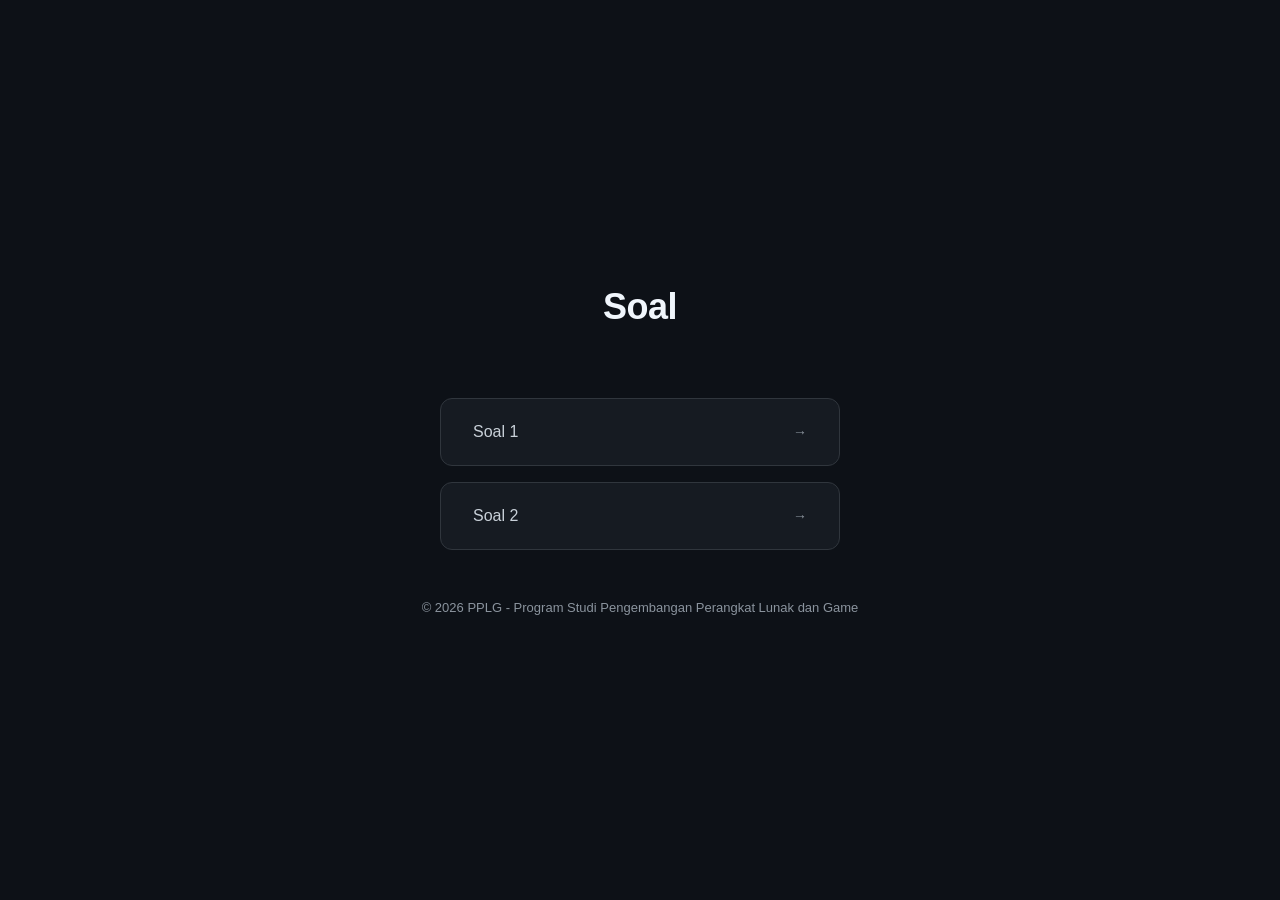
<file: index.html>
<!DOCTYPE html>
<html lang="id">
<head>
    <meta charset="UTF-8">
    <meta name="viewport" content="width=device-width, initial-scale=1.0">
    <title>Soal - Program JavaScript</title>
    <link rel="stylesheet" href="index.css">
</head>
<body>
    <header><div class="logo">Soal</div></header>
    <div class="card-container">
        <a href="soal1.html" class="card"><span class="card-text">Soal 1</span><span class="card-arrow">&#8594;</span></a>
        <a href="soal2.html" class="card"><span class="card-text">Soal 2</span><span class="card-arrow">&#8594;</span></a>
    </div>
    <footer>&copy; 2026 PPLG - Program Studi Pengembangan Perangkat Lunak dan Game</footer>
</body>
</html>
</file>
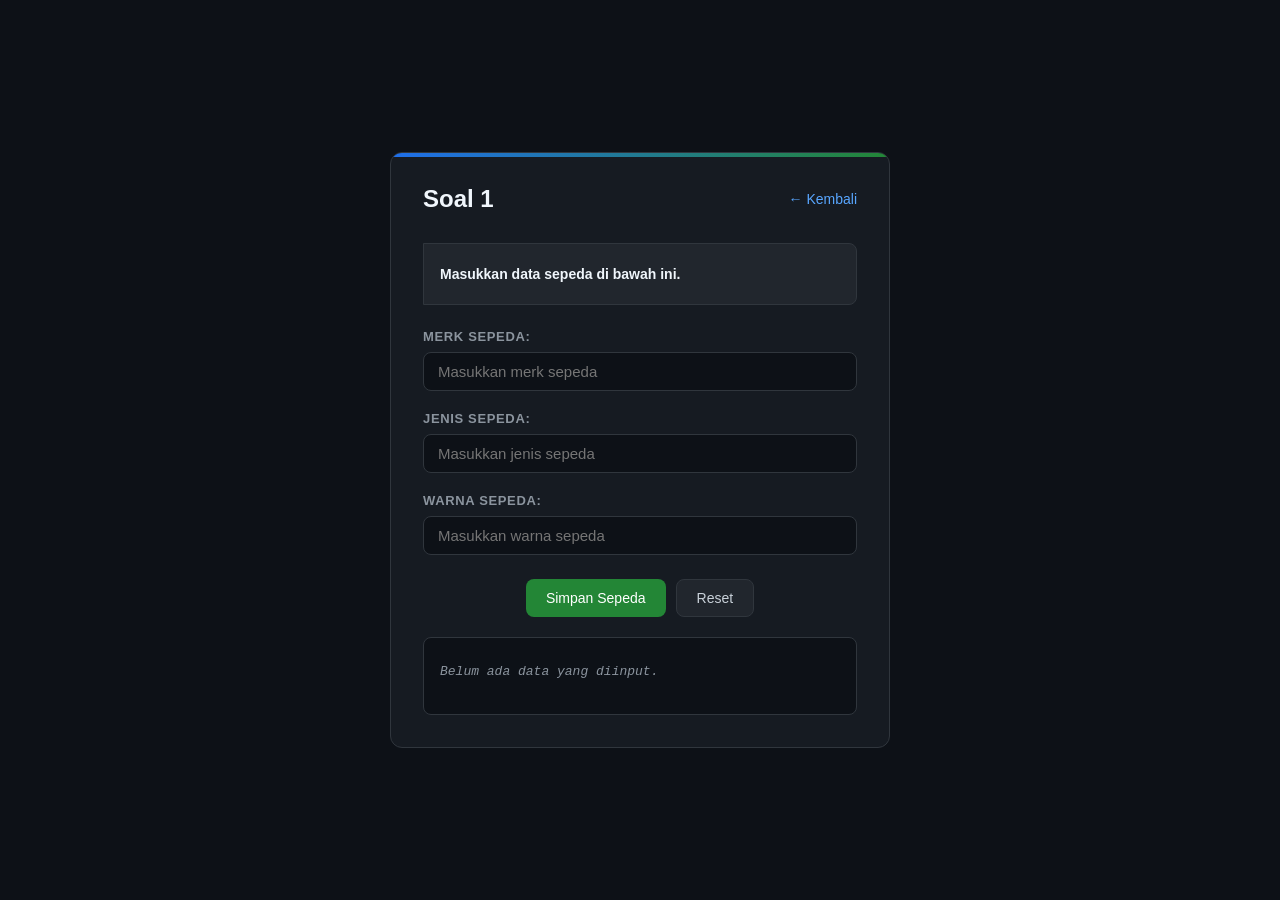
<file: soal1.html>
<!DOCTYPE html>
<html lang="id">
<head>
    <meta charset="UTF-8">
    <meta name="viewport" content="width=device-width, initial-scale=1.0">
    <title>Soal 1 - Konstruktor Sepeda</title>
    <link rel="stylesheet" href="soal1.css">
</head>
<body>
    <div class="container">
        <header>
            <h1>Soal 1</h1>
            <a href="index.html" class="back-link">&#8592; Kembali</a>
        </header>

        <div class="info-box" id="inputInfo">
            <p><strong>Masukkan data sepeda di bawah ini.</strong></p>
        </div>

        <div class="input-group">
            <label for="merkInput">Merk Sepeda:</label>
            <input type="text" id="merkInput" placeholder="Masukkan merk sepeda">
        </div>

        <div class="input-group">
            <label for="jenisInput">Jenis Sepeda:</label>
            <input type="text" id="jenisInput" placeholder="Masukkan jenis sepeda">
        </div>

        <div class="input-group">
            <label for="warnaInput">Warna Sepeda:</label>
            <input type="text" id="warnaInput" placeholder="Masukkan warna sepeda">
        </div>

        <div class="controls">
            <button class="btn btn-primary" onclick="inputSepeda()">Simpan Sepeda</button>
            <button class="btn btn-secondary" onclick="resetOutput()">Reset</button>
        </div>

        <div class="result-box" id="outputContainer" style="display:none;"></div>

        <div class="output-area" id="outputArea">
            <p class="empty-output">Belum ada data yang diinput.</p>
        </div>
    </div>
    <script src="soal1.js"></script>
</body>
</html>
</file>
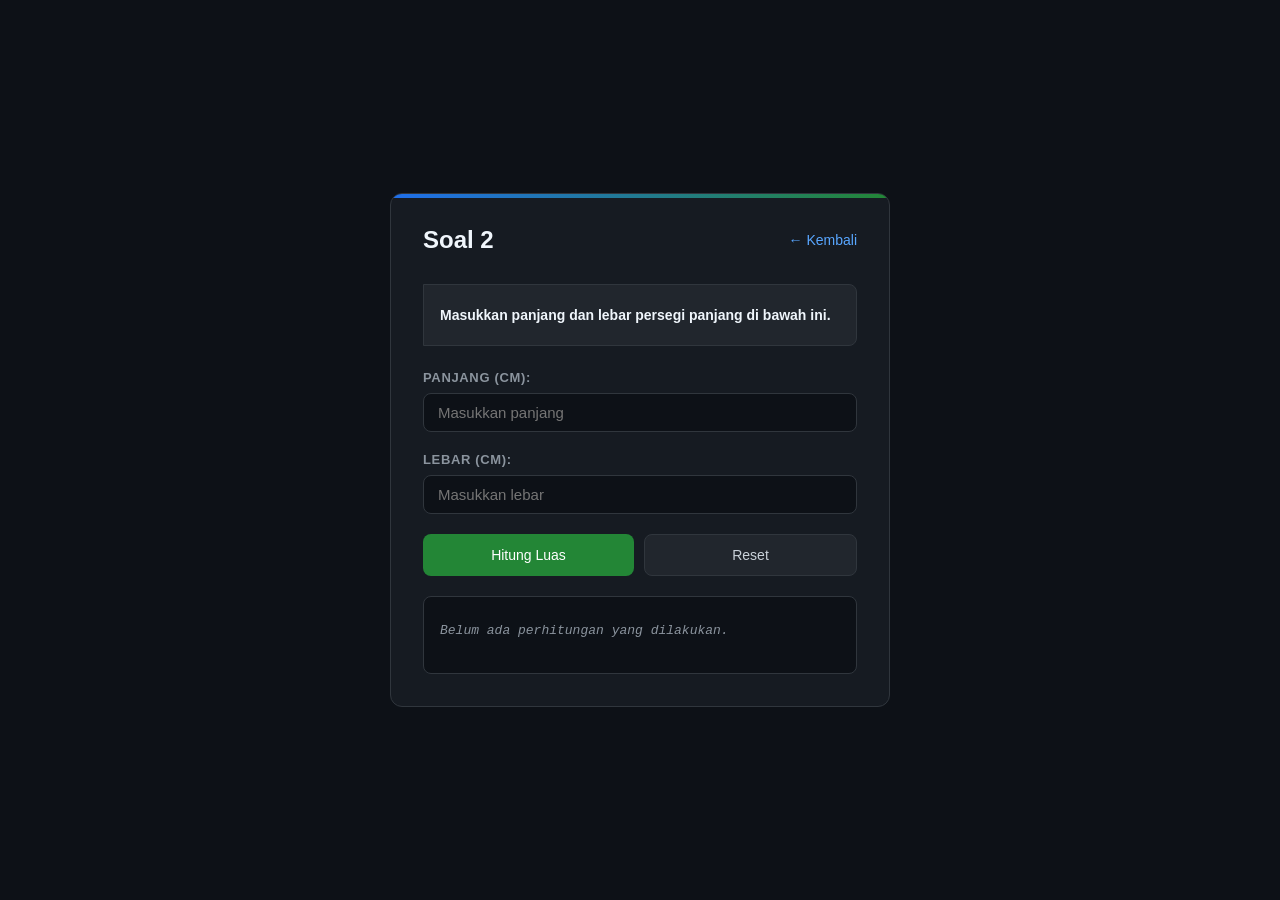
<file: soal2.html>
<!DOCTYPE html>
<html lang="id">
<head>
    <meta charset="UTF-8">
    <meta name="viewport" content="width=device-width, initial-scale=1.0">
    <title>Soal 2 - Hitung Luas Persegi Panjang</title>
    <link rel="stylesheet" href="soal2.css">
</head>
<body>
    <div class="container">
        <header>
            <h1>Soal 2</h1>
            <a href="index.html" class="back-link">&#8592; Kembali</a>
        </header>

        <div class="info-box" id="inputInfo">
            <p><strong>Masukkan panjang dan lebar persegi panjang di bawah ini.</strong></p>
        </div>

        <div class="input-group">
            <label for="panjangInput">Panjang (cm):</label>
            <input type="number" id="panjangInput" placeholder="Masukkan panjang" step="0.1">
        </div>

        <div class="input-group">
            <label for="lebarInput">Lebar (cm):</label>
            <input type="number" id="lebarInput" placeholder="Masukkan lebar" step="0.1">
        </div>

        <div class="controls">
            <button class="btn btn-primary" onclick="hitungLuasUI()">Hitung Luas</button>
            <button class="btn btn-secondary" onclick="resetForm()">Reset</button>
        </div>

        <div class="result-box" id="resultBox" style="display:none;">
            <h3>Hasil Perhitungan Luas</h3>
            <p id="hasilLuas">Luas = 0 cm²</p>
        </div>

        <div class="output-area" id="outputArea">
            <p class="empty-output">Belum ada perhitungan yang dilakukan.</p>
        </div>
    </div>
    <script src="soal2.js"></script>
</body>
</html>
</file>
<file: index.css>
* { margin: 0; padding: 0; box-sizing: border-box; }
body { font-family: -apple-system, BlinkMacSystemFont, 'Segoe UI', Helvetica, Arial, sans-serif; background: #0d1117; min-height: 100vh; display: flex; flex-direction: column; align-items: center; justify-content: center; padding: 20px; color: #c9d1d9; }
header { text-align: center; margin-bottom: 40px; }
.logo { font-size: 36px; font-weight: bold; color: #f0f6fc; margin-bottom: 30px; letter-spacing: -0.5px; }
.card-container { display: flex; flex-direction: column; gap: 16px; align-items: center; width: 100%; max-width: 400px; }
.card { background: #161b22; border: 1px solid #30363d; border-radius: 12px; padding: 24px 32px; width: 100%; text-decoration: none; color: #c9d1d9; transition: all 0.2s ease; position: relative; overflow: hidden; display: flex; justify-content: space-between; align-items: center; }
.card:hover { background: #21262d; border-color: #1f6feb; box-shadow: 0 0 20px rgba(31, 111, 235, 0.15); transform: translateY(-2px); }
.card-text { font-size: 16px; font-weight: 500; color: #c9d1d9; }
.card-arrow { font-size: 14px; color: #8b949e; margin-left: 8px; }
footer { margin-top: 50px; color: #8b949e; font-size: 13px; text-align: center; }
@media (max-width: 480px) { .card { padding: 20px 24px; } .logo { font-size: 32px; } }
</file>
<file: soal1.css>
* { margin: 0; padding: 0; box-sizing: border-box; }
body { font-family: -apple-system, BlinkMacSystemFont, 'Segoe UI', Helvetica, Arial, sans-serif; background: #0d1117; min-height: 100vh; display: flex; flex-direction: column; align-items: center; justify-content: center; padding: 20px; color: #c9d1d9; }
.container { background: #161b22; border: 1px solid #30363d; border-radius: 12px; padding: 32px; max-width: 500px; width: 100%; position: relative; overflow: hidden; }
.container::before { content: ''; position: absolute; top: 0; left: 0; right: 0; height: 4px; background: linear-gradient(90deg, #1f6feb, #238636); }
header { display: flex; justify-content: space-between; align-items: center; margin-bottom: 30px; }
h1 { font-size: 24px; color: #f0f6fc; margin: 0; font-weight: 600; }
.back-link { color: #58a6ff; text-decoration: none; font-size: 14px; font-weight: 500; transition: color 0.2s; }
.back-link:hover { color: #79c0ff; text-decoration: underline; }
.sepeda-card { background: #21262d; border-radius: 8px; padding: 20px; margin-bottom: 20px; border-left: 4px solid #1f6feb; }
.sepeda-card h3 { color: #58a6ff; margin-bottom: 12px; font-size: 18px; font-weight: 600; }
.sepeda-card p { margin: 6px 0; color: #c9d1d9; font-size: 14px; }
.sepeda-card p strong { color: #f0f6fc; }
.empty-info { text-align: center; color: #8b949e; font-style: italic; padding: 30px 20px; }
.info-box { background: #21262d; border-left: 4px solid #1f6feb; padding: 16px; border-radius: 0 8px 8px 0; margin-bottom: 24px; border: 1px solid #30363d; }
.info-box p { margin: 6px 0; color: #c9d1d9; font-size: 14px; }
.info-box p strong { color: #f0f6fc; }
.input-group { margin-bottom: 20px; }
.input-group label { display: block; margin-bottom: 8px; color: #8b949e; font-size: 13px; font-weight: 600; text-transform: uppercase; letter-spacing: 0.05em; }
.input-group input { width: 100%; padding: 10px 14px; border: 1px solid #30363d; border-radius: 8px; font-size: 15px; background: #0d1117; color: #c9d1d9; transition: border-color 0.2s; box-sizing: border-box; }
.input-group input:focus { outline: none; border-color: #1f6feb; }
.controls { margin-top: 24px; display: flex; gap: 10px; justify-content: center; }
.btn { padding: 10px 20px; border-radius: 8px; border: none; font-size: 14px; font-weight: 500; cursor: pointer; transition: all 0.2s; }
.btn-primary { background: #238636; color: #fff; }
.btn-primary:hover { background: #2ea043; }
.btn-secondary { background: #21262d; color: #c9d1d9; border: 1px solid #30363d; }
.btn-secondary:hover { background: #30363d; border-color: #1f6feb; }
.output-area { background: #0d1117; border-radius: 8px; padding: 16px; margin-top: 20px; color: #c9d1d9; font-family: 'SFMono-Regular', Consolas, 'Liberation Mono', Menlo, monospace; font-size: 13px; line-height: 1.6; max-height: 300px; overflow-y: auto; border: 1px solid #30363d; }
.output-area p { margin: 8px 0; padding-bottom: 8px; border-bottom: 1px solid #30363d; }
.output-area p:last-child { border-bottom: none; }
.empty-output { color: #8b949e; font-style: italic; }
.result-box { background: #21262d; border-radius: 8px; padding: 20px; margin-bottom: 20px; border-left: 4px solid #1f6feb; border: 1px solid #30363d; }
</file>
<file: soal2.css>
* { margin: 0; padding: 0; box-sizing: border-box; }
body { font-family: -apple-system, BlinkMacSystemFont, 'Segoe UI', Helvetica, Arial, sans-serif; background: #0d1117; min-height: 100vh; display: flex; flex-direction: column; align-items: center; justify-content: center; padding: 20px; color: #c9d1d9; }
.container { background: #161b22; border: 1px solid #30363d; border-radius: 12px; padding: 32px; max-width: 500px; width: 100%; position: relative; overflow: hidden; }
.container::before { content: ''; position: absolute; top: 0; left: 0; right: 0; height: 4px; background: linear-gradient(90deg, #1f6feb, #238636); }
header { display: flex; justify-content: space-between; align-items: center; margin-bottom: 30px; }
h1 { font-size: 24px; color: #f0f6fc; margin: 0; font-weight: 600; }
.back-link { color: #58a6ff; text-decoration: none; font-size: 14px; font-weight: 500; transition: color 0.2s; }
.back-link:hover { color: #79c0ff; text-decoration: underline; }
.input-group { margin-bottom: 20px; }
.input-group label { display: block; margin-bottom: 8px; color: #8b949e; font-size: 13px; font-weight: 600; text-transform: uppercase; letter-spacing: 0.05em; }
.input-group input { width: 100%; padding: 10px 14px; border: 1px solid #30363d; border-radius: 8px; font-size: 15px; background: #0d1117; color: #c9d1d9; transition: border-color 0.2s; box-sizing: border-box; }
.input-group input:focus { outline: none; border-color: #1f6feb; }
.result-box { background: #21262d; border: 1px solid #30363d; border-radius: 12px; padding: 24px; margin: 24px 0; text-align: center; border-left: 4px solid #1f6feb; }
.result-box h3 { color: #58a6ff; margin-bottom: 12px; font-size: 18px; font-weight: 600; }
#hasilLuas { font-size: 32px; font-weight: bold; color: #f0f6fc; }
.info-box { background: #21262d; border-left: 4px solid #1f6feb; padding: 16px; border-radius: 0 8px 8px 0; margin-bottom: 24px; border: 1px solid #30363d; }
.info-box p { margin: 6px 0; color: #c9d1d9; font-size: 14px; }
.info-box p strong { color: #f0f6fc; }
.controls { display: flex; gap: 10px; justify-content: center; }
.btn { padding: 12px 24px; border-radius: 8px; border: none; font-size: 14px; font-weight: 500; cursor: pointer; transition: all 0.2s; }
.btn-primary { background: #238636; color: #fff; flex: 1; }
.btn-primary:hover { background: #2ea043; }
.btn-secondary { background: #21262d; color: #c9d1d9; border: 1px solid #30363d; flex: 1; }
.btn-secondary:hover { background: #30363d; border-color: #1f6feb; }
.output-area { background: #0d1117; border-radius: 8px; padding: 16px; margin-top: 20px; color: #c9d1d9; font-family: 'SFMono-Regular', Consolas, 'Liberation Mono', Menlo, monospace; font-size: 13px; line-height: 1.6; max-height: 200px; overflow-y: auto; border: 1px solid #30363d; }
.output-area p { margin: 8px 0; padding-bottom: 8px; border-bottom: 1px solid #30363d; }
.output-area p:last-child { border-bottom: none; }
.empty-output { color: #8b949e; font-style: italic; }
</file>
